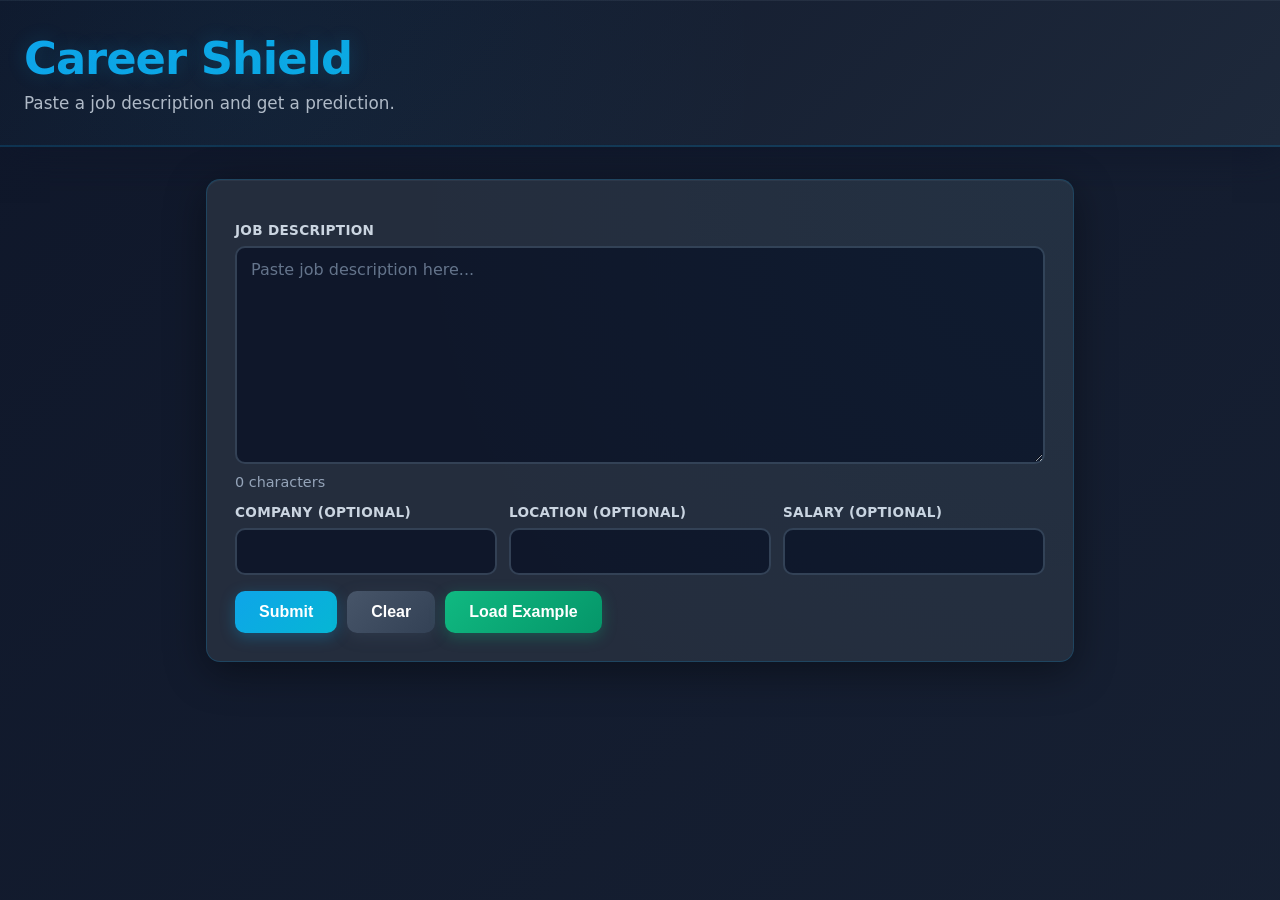
<file: app/frontend/index.html>
<!doctype html>
<html lang="en">
<head>
  <meta charset="utf-8" />
  <meta name="viewport" content="width=device-width, initial-scale=1" />
  <title>Fake Job Detector</title>
  <link rel="stylesheet" href="../static/css/styles.css" />
</head>
<body>
  <header>
    <h1>Career Shield</h1>
    <p>Paste a job description and get a prediction.</p>
  </header>

  <main>
    <section class="card">
      <form id="predict-form">
        <label for="description">Job Description</label>
        <textarea id="description" rows="10" placeholder="Paste job description here..." required></textarea>
        <div class="counter" id="char-counter">0 characters</div>

        <div class="grid">
          <div>
            <label for="company">Company (optional)</label>
            <input id="company" type="text" maxlength="200" />
          </div>
          <div>
            <label for="location">Location (optional)</label>
            <input id="location" type="text" maxlength="200" />
          </div>
          <div>
            <label for="salary">Salary (optional)</label>
            <input id="salary" type="text" maxlength="200" />
          </div>
        </div>

        <div class="actions">
          <button type="submit" id="submit-btn">Submit</button>
          <button type="button" id="clear-btn">Clear</button>
          <button type="button" id="example-btn">Load Example</button>
        </div>
      </form>
    </section>

    <section class="card" id="result-card" hidden>
      <h2>Result</h2>
      <div id="result-label" class="badge">—</div>
      <div id="confidence">Confidence: —</div>
      <div id="processing">Processing time: — ms</div>
      <div id="timestamp">Timestamp: —</div>
      <div id="warning" class="warning" hidden>Warning: low confidence. Review carefully.</div>

      <hr />
      <h3>Flag This Post</h3>
      <form id="flag-form">
        <label for="reason">Reason</label>
        <select id="reason">
          <option value="suspicious_contact">Suspicious contact</option>
          <option value="too_good_to_be_true">Too good to be true</option>
          <option value="phishing">Phishing</option>
          <option value="other">Other</option>
        </select>
        <label for="comments">Comments</label>
        <textarea id="comments" rows="4" placeholder="Additional details..."></textarea>
        <label for="email">Your Email (optional)</label>
        <input id="email" type="email" placeholder="name@example.com" />
        <div class="actions">
          <button type="submit" id="flag-btn">Flag</button>
        </div>
        <div id="flag-status" class="status" hidden></div>
      </form>
    </section>

    <div id="loading" class="loading" hidden>Processing…</div>
    <div id="error" class="error" hidden></div>
  </main>


  <script src="../static/js/app.js"></script>
</body>
</html>
</file>
<file: app/static/css/styles.css>
*{box-sizing:border-box}
:root{
	--gradient:linear-gradient(135deg,#0f172a 0%,#1e293b 50%,#0f172a 100%);
	--primary:linear-gradient(135deg,#0ea5e9 0%,#06b6d4 100%);
	--success:linear-gradient(135deg,#10b981 0%,#059669 100%);
	--danger:linear-gradient(135deg,#ef4444 0%,#dc2626 100%);
	--warning:linear-gradient(135deg,#f59e0b 0%,#d97706 100%);
	--surface:#1a1f2e;
	--surface-light:#242d3d;
	--text:#e2e8f0;
	--muted:#94a3b8;
	--border:#334155;
	--accent:#0ea5e9;
}

body{
	font-family:'Segoe UI',system-ui,-apple-system,Roboto,Ubuntu,Helvetica,Arial,sans-serif;
	margin:0;
	background:var(--gradient);
	background-size:400% 400%;
	background-attachment:fixed;
	color:var(--text);
	min-height:100vh;
}

header{
	background:linear-gradient(135deg,#0f172a 0%,#1e293b 100%);
	color:#e2e8f0;
	padding:32px 24px;
	box-shadow:0 8px 32px rgba(15,23,42,0.8),inset 0 1px 0 rgba(148,163,184,0.1);
	border-bottom:2px solid rgba(14,165,233,0.2);
	position:relative;
	overflow:hidden;
}

header::before{
	content:'';
	position:absolute;
	top:0;
	left:0;
	right:0;
	bottom:0;
	background:radial-gradient(circle at 20% 50%,rgba(14,165,233,0.05) 0%,transparent 50%);
	pointer-events:none;
}

header h1{
	margin:0;
	font-size:2.8em;
	font-weight:800;
	letter-spacing:-1px;
	background:linear-gradient(135deg,#0ea5e9 0%,#06b6d4 100%);
	-webkit-background-clip:text;
	-webkit-text-fill-color:transparent;
	background-clip:text;
	text-shadow:0 0 20px rgba(14,165,233,0.2);
	position:relative;
	z-index:1;
}

header p{
	margin:8px 0 0 0;
	font-size:1.05em;
	opacity:0.85;
	font-weight:400;
	color:#cbd5e1;
	position:relative;
	z-index:1;
}

main{max-width:900px;margin:32px auto;padding:0 16px}
footer{padding:16px;text-align:center;color:#fff;opacity:0.8;font-weight:500}

.card{
	background:var(--surface-light);
	border-radius:14px;
	box-shadow:0 10px 40px rgba(0,0,0,0.4),inset 0 1px 1px rgba(148,163,184,0.1);
	padding:28px;
	margin-bottom:20px;
	border:1px solid rgba(14,165,233,0.2);
	backdrop-filter:blur(10px);
	transition:all 0.3s ease;
	position:relative;
}

.card::before{
	content:'';
	position:absolute;
	top:0;
	left:0;
	right:0;
	bottom:0;
	background:radial-gradient(circle at 100% 0%,rgba(14,165,233,0.03) 0%,transparent 70%);
	border-radius:14px;
	pointer-events:none;
}

.card:hover{
	transform:translateY(-6px);
	box-shadow:0 15px 50px rgba(14,165,233,0.15),inset 0 1px 1px rgba(148,163,184,0.15);
	border-color:rgba(14,165,233,0.4);
}

label{display:block;font-weight:600;margin:14px 0 8px 0;color:#e2e8f0;font-size:0.95em;letter-spacing:0.3px;text-transform:uppercase;font-size:0.85em;color:#cbd5e1}

textarea,input,select{
	width:100%;padding:12px 14px;border:2px solid var(--border);border-radius:10px;background:#0f172a;color:#e2e8f0;font-family:inherit;transition:all 0.3s ease;font-size:1em;
}

textarea::placeholder,input::placeholder,select::placeholder{
	color:#64748b;
}

textarea:focus,input:focus,select:focus{outline:none;border-color:var(--accent);background:#1a1f2e;box-shadow:0 0 0 3px rgba(14,165,233,0.2),inset 0 1px 2px rgba(14,165,233,0.1)}
textarea{resize:vertical}

.actions{display:flex;gap:10px;margin-top:16px}

button{
	padding:12px 24px;
	border:none;
	border-radius:10px;
	background:var(--primary);
	color:#fff;
	font-weight:600;
	cursor:pointer;
	transition:all 0.3s ease;
	box-shadow:0 4px 15px rgba(14,165,233,0.3);
	font-size:1em;
	position:relative;
	overflow:hidden;
}

button::before{
	content:'';
	position:absolute;
	top:0;
	left:-100%;
	width:100%;
	height:100%;
	background:linear-gradient(90deg,transparent,rgba(255,255,255,0.2),transparent);
	transition:left 0.5s;
}

button:hover::before{left:100%}

button:hover{transform:translateY(-2px);box-shadow:0 8px 25px rgba(14,165,233,0.4)}
button:active{transform:translateY(0)}
button:disabled{opacity:.5;cursor:not-allowed}

button#clear-btn{background:linear-gradient(135deg,#475569 0%,#334155 100%);box-shadow:0 4px 15px rgba(71,85,105,0.3)}
button#clear-btn:hover{box-shadow:0 8px 25px rgba(71,85,105,0.4)}
button#example-btn{background:var(--success);box-shadow:0 4px 15px rgba(16,185,129,0.3)}
button#example-btn:hover{box-shadow:0 8px 25px rgba(16,185,129,0.4)}

.grid{display:grid;grid-template-columns:repeat(3,1fr);gap:12px}
@media(max-width:700px){.grid{grid-template-columns:1fr}}

.badge{display:inline-block;padding:10px 16px;border-radius:999px;background:linear-gradient(135deg,#334155 0%,#1e293b 100%);color:#cbd5e1;font-weight:700;font-size:1.05em;box-shadow:0 4px 15px rgba(0,0,0,0.3)}
.badge.real{background:linear-gradient(135deg,#065f46 0%,#047857 100%);color:#d1fae5;box-shadow:0 4px 15px rgba(16,185,129,0.3)}
.badge.fake{background:linear-gradient(135deg,#7f1d1d 0%,#991b1b 100%);color:#fee2e2;box-shadow:0 4px 15px rgba(239,68,68,0.3)}

.loading{position:fixed;bottom:16px;right:16px;background:var(--primary);color:#fff;padding:12px 16px;border-radius:10px;box-shadow:0 8px 25px rgba(102,126,234,0.4);animation:pulse 1.5s ease-in-out infinite}
@keyframes pulse{0%,100%{opacity:1}50%{opacity:0.7}}

.error,.status{margin-top:12px;padding:14px;border-radius:10px;border-left:4px solid;background:#7f1d1d;color:#fecaca;border-left-color:#dc2626}
.status{background:#1e40af;color:#bfdbfe;border-left-color:#2563eb}
.counter{color:var(--muted);font-size:.9em;margin-top:6px;font-weight:500}
.warning{background:#78350f;color:#fef3c7;border:2px solid #b45309;padding:12px;border-radius:10px;margin-top:10px;border-left:4px solid #f97316}

/* Admin Layout */
.admin header,.admin .admin-header{background:linear-gradient(135deg,#0f172a 0%,#1e293b 100%);color:#e2e8f0;box-shadow:0 8px 32px rgba(0,0,0,0.8)}
body.admin{background:var(--gradient);background-size:400% 400%;background-attachment:fixed;color:#e2e8f0;min-height:100vh}
body.admin main{max-width:1100px}

.admin-header{display:flex;justify-content:space-between;align-items:center;padding:20px 24px}

.admin-header h1{
	margin:0;
	font-size:2em;
	font-weight:800;
	background:linear-gradient(135deg,#0ea5e9 0%,#06b6d4 100%);
	-webkit-background-clip:text;
	-webkit-text-fill-color:transparent;
	background-clip:text;
}

.admin-header p{
	margin:6px 0 0 0;
	color:#cbd5e1;
	font-weight:400;
}
.chip{display:flex;align-items:center;gap:10px;background:rgba(255,255,255,0.14);padding:8px 16px;border-radius:999px;border:1px solid rgba(255,255,255,0.25);backdrop-filter:blur(10px);color:#fff}
.chip button{background:var(--danger);color:#fff;box-shadow:0 4px 12px rgba(239,68,68,0.3)}
.chip button:hover{box-shadow:0 6px 16px rgba(239,68,68,0.4)}

.card h2,.card h3{margin-top:0;color:#e2e8f0}

.grid.cards{grid-template-columns:repeat(auto-fit,minmax(220px,1fr));margin-bottom:60px}
.charts{grid-template-columns:repeat(2,1fr);gap:16px;align-items:center;margin-bottom:48px}
.chart-card{height:260px;width:100%;background:#fff;border-radius:14px;padding:16px;box-shadow:0 10px 40px rgba(0,0,0,0.12)}
canvas{max-width:100%;width:100%;height:100%}

.stat{background:linear-gradient(135deg,#1e293b 0%,#0f172a 100%);border:2px solid rgba(14,165,233,0.2);border-radius:14px;padding:20px;transition:all 0.3s ease;color:#e2e8f0}
.stat:hover{transform:translateY(-4px);box-shadow:0 10px 30px rgba(14,165,233,0.2),inset 0 1px 1px rgba(14,165,233,0.1)}
.stat .label{color:#cbd5e1;font-size:.95em;font-weight:700;text-transform:uppercase;letter-spacing:0.5px}
.stat .value{font-size:2.4em;font-weight:800;margin-top:12px;color:#0ea5e9;text-shadow:0 0 20px rgba(14,165,233,0.3)}
.grid.cards .stat:nth-child(2){background:linear-gradient(135deg,#7f1d1d 0%,#5f0f0f 100%);border-color:rgba(239,68,68,0.3)}
.grid.cards .stat:nth-child(2) .value{color:#fecaca;text-shadow:0 0 20px rgba(239,68,68,0.2)}
.grid.cards .stat:nth-child(3){background:linear-gradient(135deg,#065f46 0%,#03422f 100%);border-color:rgba(16,185,129,0.3)}
.grid.cards .stat:nth-child(3) .value{color:#a7f3d0;text-shadow:0 0 20px rgba(16,185,129,0.2)}
.grid.cards .stat:nth-child(4){background:linear-gradient(135deg,#78350f 0%,#451a03 100%);border-color:rgba(245,158,11,0.3)}
.grid.cards .stat:nth-child(4) .value{color:#fcd34d;text-shadow:0 0 20px rgba(245,158,11,0.2)}
.stat .good{color:#a7f3d0;font-weight:800}
.stat .bad{color:#fecaca;font-weight:800}
.stat .warn{color:#fcd34d;font-weight:800}

.toolbar{display:flex;justify-content:space-between;gap:10px;align-items:center;margin:32px 0 40px 0;flex-wrap:wrap}
.toolbar .exports{display:flex;gap:10px;flex-wrap:wrap;align-items:center}
.toolbar input[type=datetime-local]{background:#fff;color:#111;border:2px solid var(--border);border-radius:10px;padding:10px 12px;cursor:pointer;min-width:200px;transition:all 0.3s ease;font-weight:500}
.toolbar input[type=datetime-local]:focus{border-color:#667eea;box-shadow:0 0 0 4px rgba(102,126,234,0.1);outline:none}

.table-wrapper{overflow:auto;border:2px solid rgba(14,165,233,0.2);border-radius:14px;background:var(--surface-light);box-shadow:0 10px 40px rgba(0,0,0,0.4)}
table{width:100%;border-collapse:collapse}
th,td{padding:14px;border-bottom:1px solid var(--border);text-align:left;color:#cbd5e1}
th{background:linear-gradient(135deg,#0ea5e9 0%,#06b6d4 100%);color:#fff;font-weight:600;font-size:0.95em}
tr:hover{background:rgba(14,165,233,0.08)}

.actions-inline{display:flex;gap:8px;flex-wrap:wrap}
button.secondary{background:var(--surface);color:var(--accent);border:2px solid var(--border);transition:all 0.3s ease;font-weight:600}
button.secondary:hover{background:var(--accent);color:#fff;transform:translateY(-2px);border-color:var(--accent);box-shadow:0 6px 20px rgba(14,165,233,0.3)}
button.small{padding:8px 12px;font-size:.9em}

.badge.status-pending{background:linear-gradient(135deg,#78350f 0%,#451a03 100%);color:#fcd34d;border:1px solid rgba(245,158,11,0.4)}
.badge.status-validated{background:linear-gradient(135deg,#065f46 0%,#03422f 100%);color:#a7f3d0;border:1px solid rgba(16,185,129,0.4)}
.badge.status-dismissed{background:linear-gradient(135deg,#7f1d1d 0%,#5f0f0f 100%);color:#fecaca;border:1px solid rgba(239,68,68,0.4)}

.toast{position:fixed;bottom:16px;left:50%;transform:translateX(-50%);background:var(--primary);color:#fff;padding:14px 20px;border-radius:12px;box-shadow:0 10px 35px rgba(14,165,233,0.4);z-index:50;font-weight:600}
.toast.error{background:var(--danger);color:#fff;box-shadow:0 10px 35px rgba(239,68,68,0.4)}

.status.pill{display:inline-block;margin-left:8px;padding:8px 14px;border-radius:999px;background:var(--surface);color:#e2e8f0;border:2px solid var(--border);font-weight:600;font-size:0.9em}
.status.running{background:linear-gradient(135deg,#78350f 0%,#451a03 100%);color:#fcd34d;border-color:rgba(245,158,11,0.4)}
.status.succeeded{background:linear-gradient(135deg,#065f46 0%,#03422f 100%);color:#a7f3d0;border-color:rgba(16,185,129,0.4)}
.status.failed{background:linear-gradient(135deg,#7f1d1d 0%,#5f0f0f 100%);color:#fecaca;border-color:rgba(239,68,68,0.4)}

.login-section{max-width:420px;margin:60px auto;background:var(--surface-light);padding:40px;border-radius:16px;box-shadow:0 20px 60px rgba(0,0,0,0.5);border:2px solid rgba(14,165,233,0.2)}
.login-section h2{color:#e2e8f0;margin-bottom:8px;font-size:1.8em;font-weight:700;background:var(--primary);-webkit-background-clip:text;-webkit-text-fill-color:transparent;text-shadow:none}
.login-section p{color:#cbd5e1;margin-bottom:24px;font-size:0.95em;font-weight:500}
.login-section label{color:#e2e8f0;font-weight:600;display:block;margin-top:14px;margin-bottom:6px;font-size:0.95em}
.login-section input{width:100%;background:#0f172a;color:#e2e8f0;border:2px solid var(--border);border-radius:10px;padding:12px 14px;transition:all 0.3s ease;font-weight:500}
.login-section input::placeholder{color:#64748b}
.login-section input:focus{background:#1a1f2e;border-color:var(--accent);outline:none;box-shadow:0 0 0 4px rgba(14,165,233,0.2)}

.login-button{background:var(--primary);color:#fff;padding:12px 24px;width:100%;font-weight:600;cursor:pointer;border-radius:10px;border:none;margin-top:20px;font-size:1em;transition:all 0.3s ease;box-shadow:0 6px 20px rgba(14,165,233,0.3)}
.login-button:hover{transform:translateY(-2px);box-shadow:0 8px 25px rgba(14,165,233,0.4)}
.login-button:active{transform:translateY(0)}

.toggle-text{text-align:center;color:#cbd5e1;font-size:0.9em;margin-top:16px;font-weight:500}
.link-btn{background:none;border:none;color:var(--accent);cursor:pointer;font-weight:600;padding:0;text-decoration:none;transition:color 0.3s ease}
.link-btn:hover{color:#06b6d4;text-decoration:underline}
</file>
